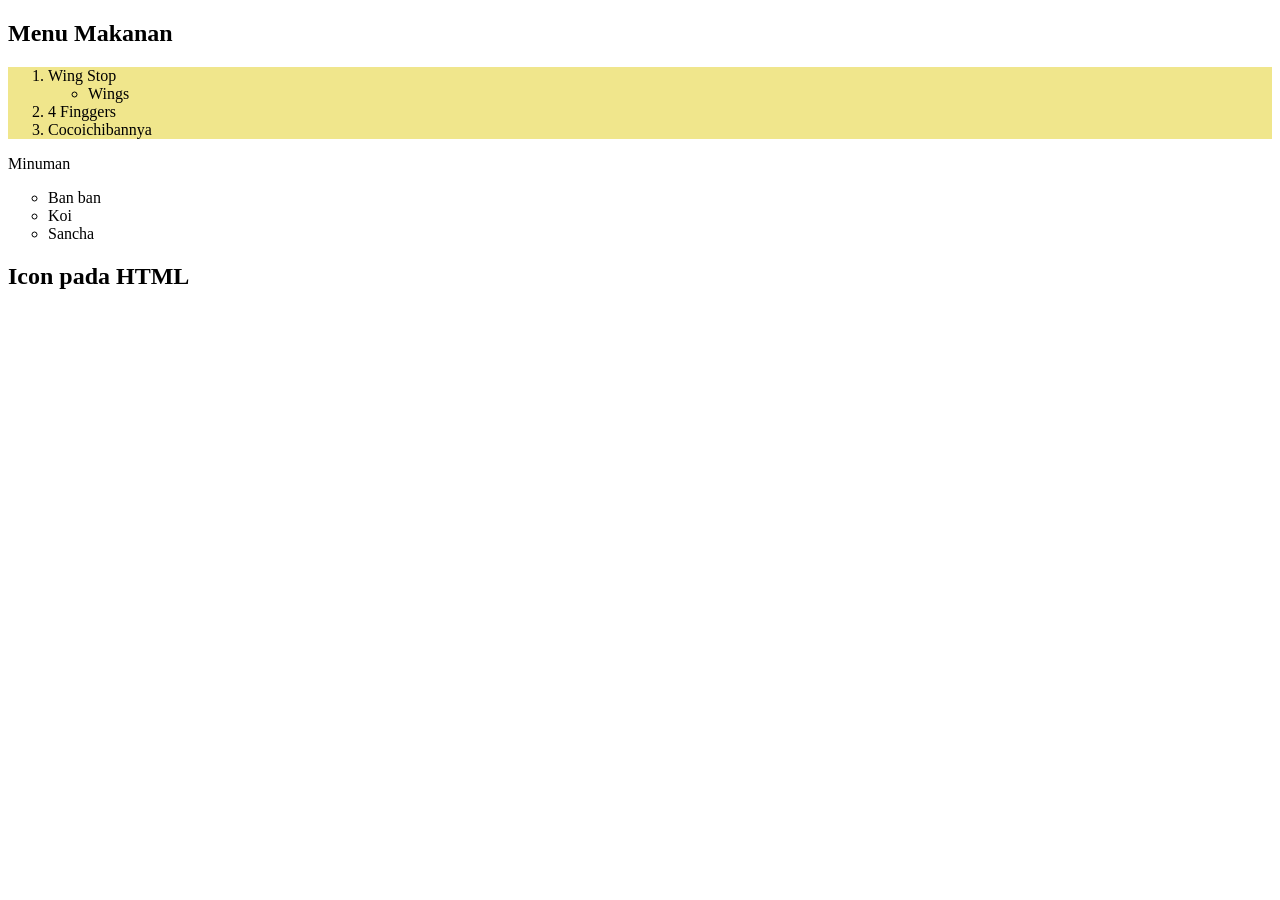
<file: listgabungan.html>
<!DOCTYPE html>
<html>
    <head>
        <title>Orderlist dan Unorderlist</title>
        <style>
            ul{
                list-style-type: circle;
            }
            ol.a{
                list-style: lower-alpha
            }
            ol{
                background-color: khaki;
            }
        </style>
    </head>
    <body>
        <h2>Menu Makanan</h2>
        <ol>
            <li> Wing Stop</li>
            <ul>
                <li> Wings</li>
            </ul>
            <li> 4 Finggers</li>
            <ol class="a"></ol>
            <li> Cocoichibannya</li>
        </ol>
        <p>Minuman</p>
        <ul>
            <li>Ban ban</li>
            <li> Koi </li>
            <li> Sancha</li>
        </ul>
        <h2>Icon pada HTML</h2>
    </body>
</html>
</file>
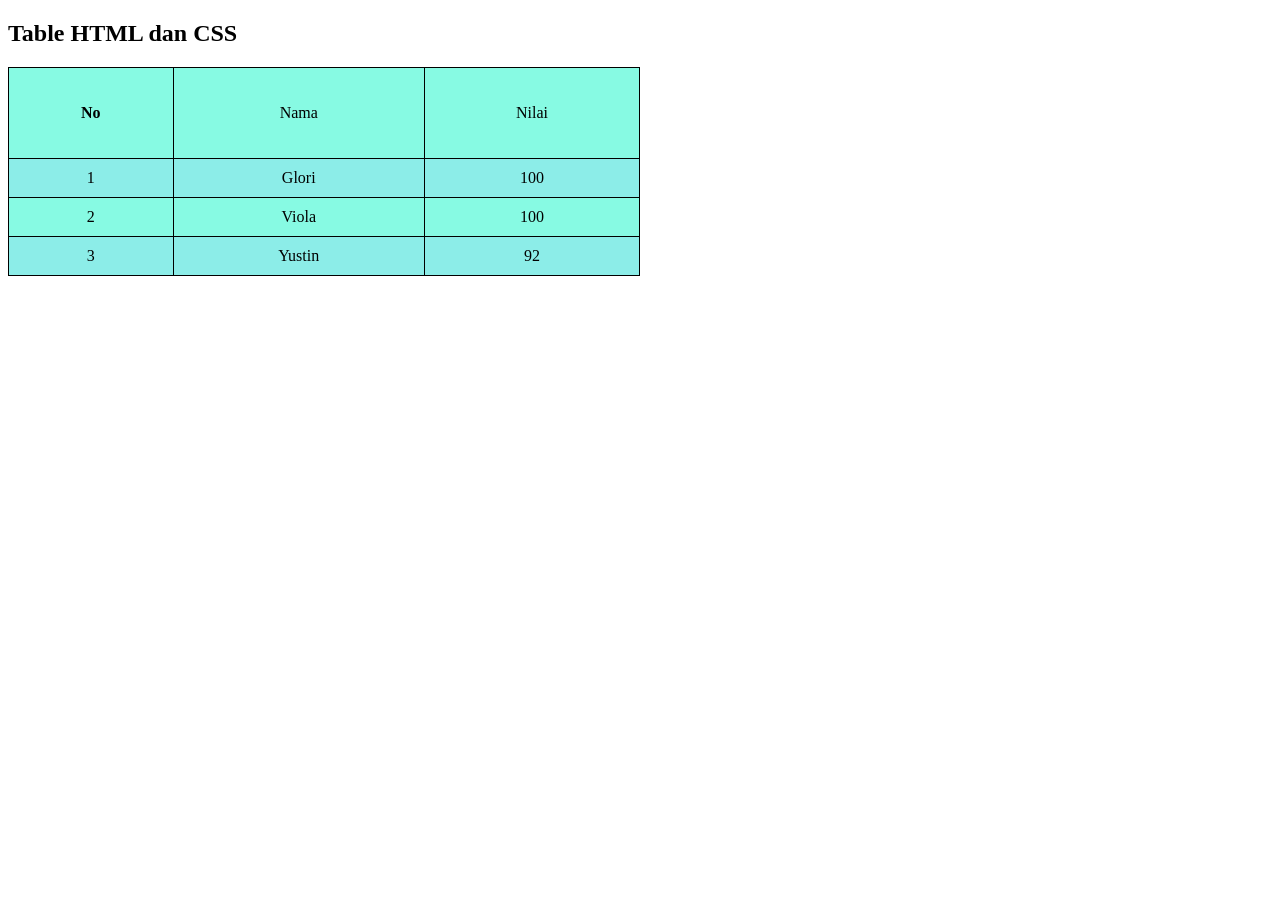
<file: tablee.html>
<!DOCTYPE html>
<html>
    <head>
        <title> Table HTML dan CSS</title>
        <link rel="stylesheet" href="tablee.css">
    </head>
    <body>
        <h2> Table HTML dan CSS</h2>
        <table>
             <tr>
                <th> No </th>
                <td> Nama </td>
                <td> Nilai </td>
             </tr>
             <tr>
                <td>1</td>
                <td> Glori </td>
                <td> 100</td>
             </tr>
             <tr>
                <td>2</td>
                <td> Viola </td>
                <td> 100 </td>
             </tr>
             <tr>
                <td>3</td>
                <td> Yustin </td>
                <td> 92</td>
             </tr>
        </table>
    </body>
</html>
</file>
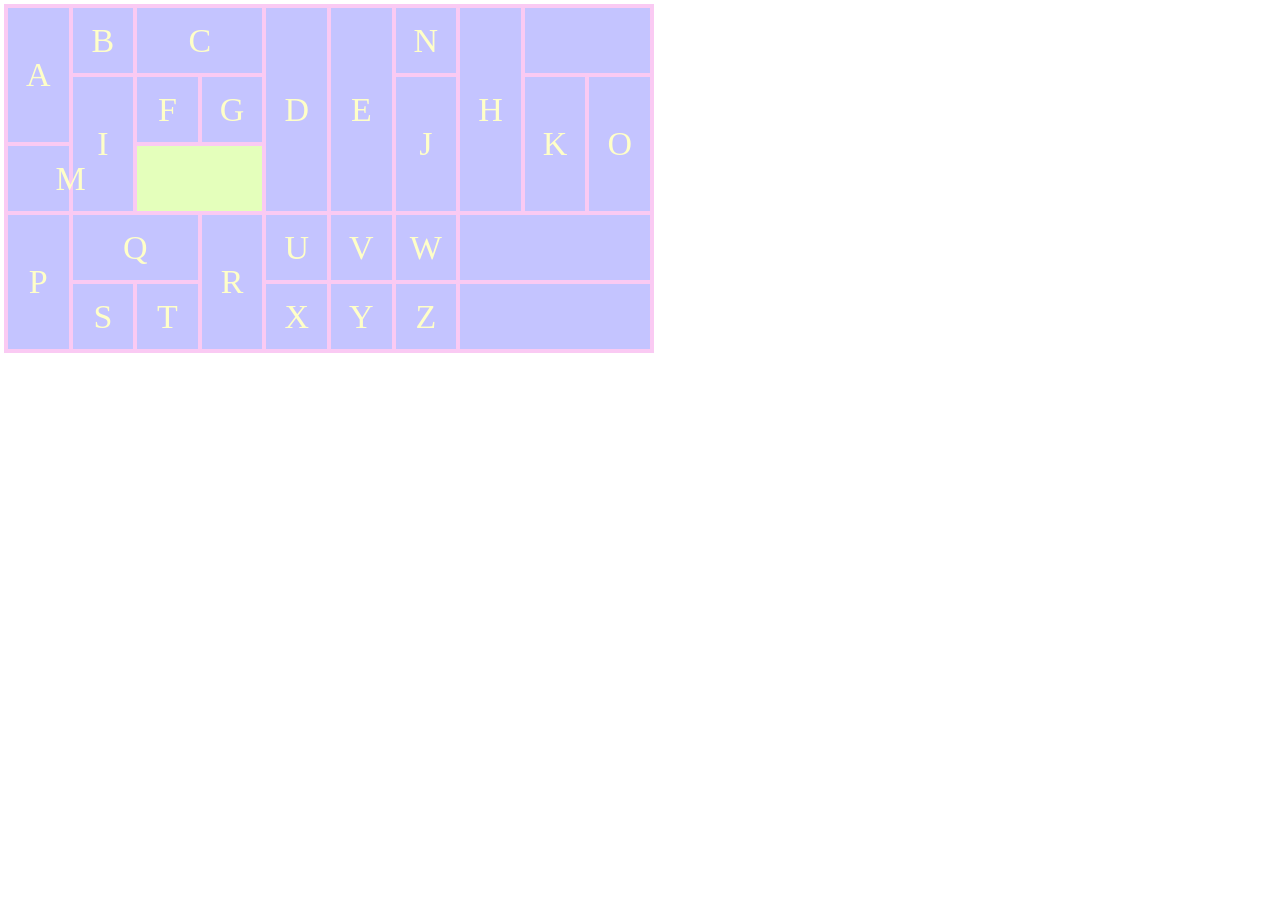
<file: tablemerge.html>
<!DOCTYPE html>
<html lang="id">
<head>
    <meta charset="UTF-8">
    <title>Table Merge</title>
    <link rel="stylesheet" href="tablemerge.css">
</head>
<body>

<table>
    <tr>
        <td rowspan="2">A</td>
        <td>B</td>
        <td colspan="2">C</td>
        <td rowspan="3">D</td>
        <td rowspan="3">E</td>
        <td>N</td>
        <td rowspan="3">H</td>
        <td colspan="2"></td>
    </tr>
    <tr>
        <td rowspan="2">I</td>
        <td>F</td>
        <td>G</td>
        <td rowspan="2">J</td>
        <td rowspan="2">K</td>
        <td rowspan="2">O</td>
    </tr>
    <tr>
        <td colspan="2">M</td>
    </tr>
    <tr>
        <td rowspan="2">P</td>
        <td colspan="2">Q</td>
        <td rowspan="2">R</td>
        <td>U</td>
        <td>V</td>
        <td>W</td>
        <td colspan="3"></td>
    </tr>
    <tr>
        <td>S</td>
        <td>T</td>
        <td>X</td>
        <td>Y</td>
        <td>Z</td>
        <td colspan="3"></td>
    </tr>
</table>

</body>
</html>
</file>
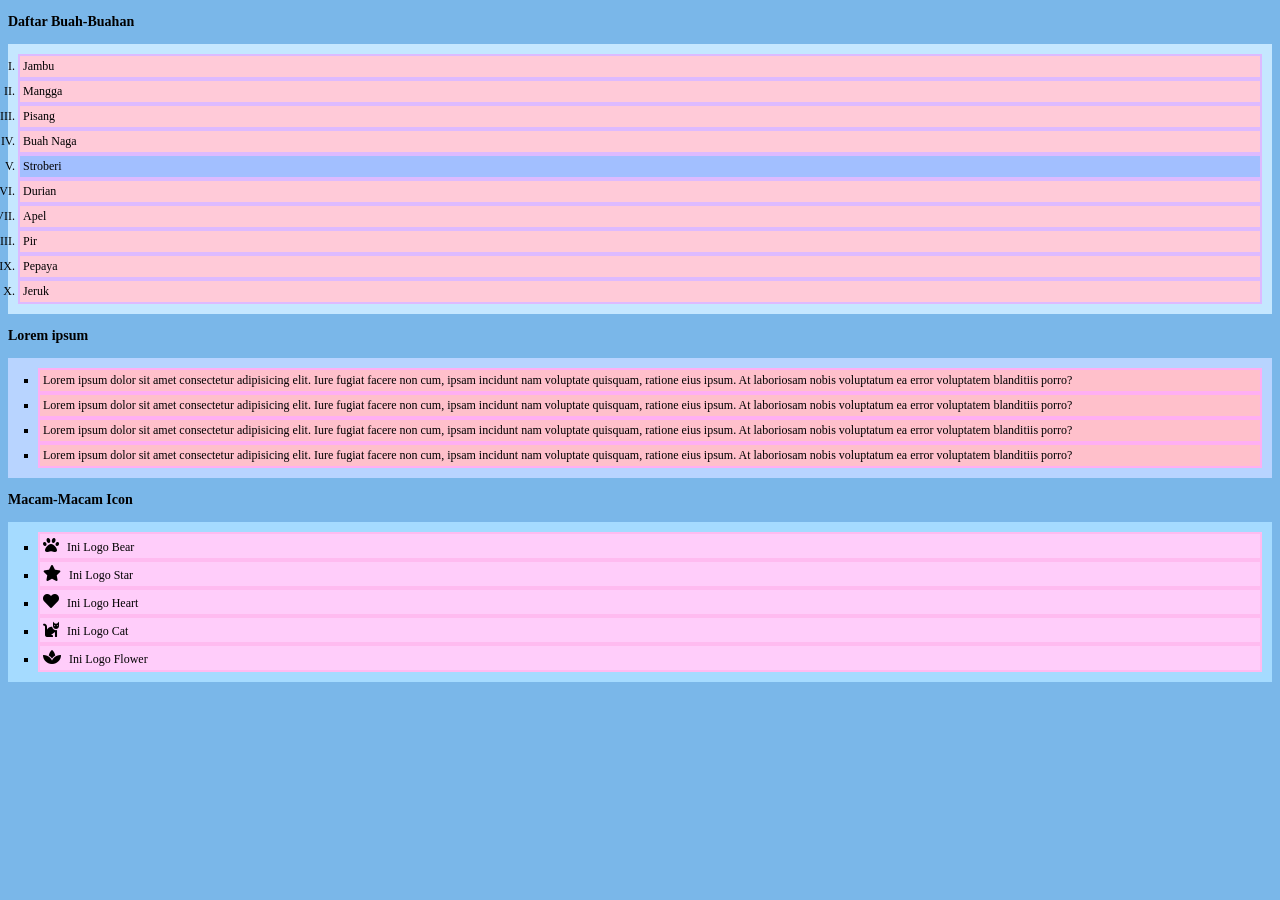
<file: Tugas_list.html>
<!DOCTYPE html>
<html>
<head>
    <title>Tugas List</title>
    <link rel="stylesheet" href="Tugas_list.css">
    <link rel="stylesheet" href="https://cdnjs.cloudflare.com/ajax/libs/font-awesome/5.15.4/css/all.min.css">
</head>
<body>

    <h3>Daftar Buah-Buahan</h3>

    <ol class="buah">
        <li>Jambu</li>
        <li>Mangga</li>
        <li>Pisang</li>
        <li>Buah Naga</li>
        <li>Stroberi</li>
        <li>Durian</li>
        <li>Apel</li>
        <li>Pir</li>
        <li>Pepaya</li>
        <li>Jeruk</li>
    </ol>

    <h3>Lorem ipsum</h3>

    <ul class="lorem">
        <li>Lorem ipsum dolor sit amet consectetur adipisicing elit. Iure fugiat facere non cum, ipsam incidunt nam voluptate quisquam, ratione eius ipsum. At laboriosam nobis voluptatum ea error voluptatem blanditiis porro?</li>
        <li>Lorem ipsum dolor sit amet consectetur adipisicing elit. Iure fugiat facere non cum, ipsam incidunt nam voluptate quisquam, ratione eius ipsum. At laboriosam nobis voluptatum ea error voluptatem blanditiis porro?</li>
        <li>Lorem ipsum dolor sit amet consectetur adipisicing elit. Iure fugiat facere non cum, ipsam incidunt nam voluptate quisquam, ratione eius ipsum. At laboriosam nobis voluptatum ea error voluptatem blanditiis porro?</li>
        <li>Lorem ipsum dolor sit amet consectetur adipisicing elit. Iure fugiat facere non cum, ipsam incidunt nam voluptate quisquam, ratione eius ipsum. At laboriosam nobis voluptatum ea error voluptatem blanditiis porro?</li>
    </ul>

    <h3>Macam-Macam Icon</h3>

    <ul class="icon">
        <li><i class="fas fa-paw"></i> Ini Logo Bear</li>
        <li><i class="fas fa-star"></i> Ini Logo Star</li>
        <li><i class="fas fa-heart"></i> Ini Logo Heart</li>
        <li><i class="fas fa-cat"></i> Ini Logo Cat</li>
        <li><i class="fas fa-spa"></i> Ini Logo Flower</li>
    </ul>

</body>
</html>
</file>
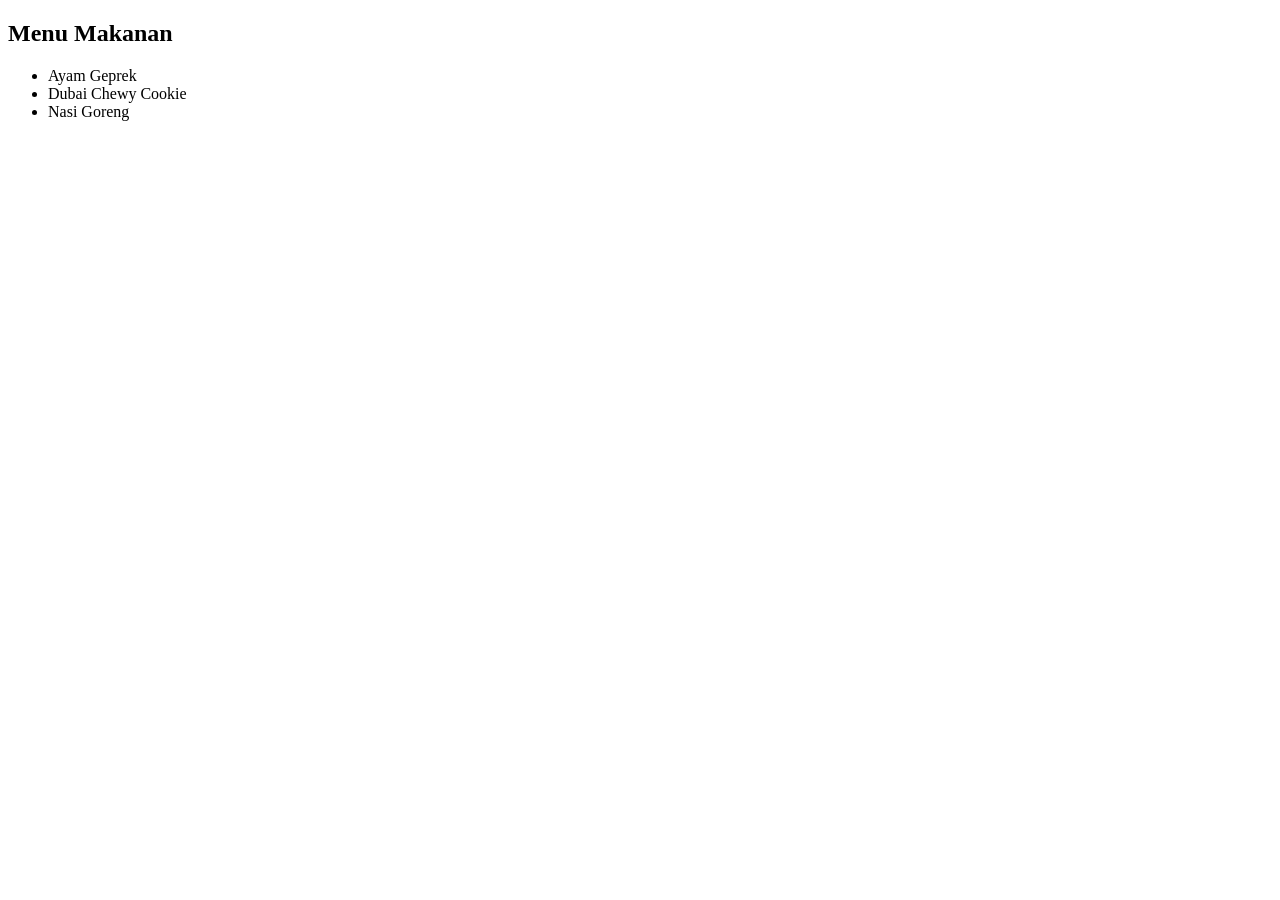
<file: unorderlist.html>
<!DOCTYPE html>
<html>
    <head>
        <title>Unorderlist</title>
    </head>
    <body>
        <h2>Menu Makanan</h2>
        <!-- style type ul : disc, circle, square-->
        <ul>
            <li> Ayam Geprek </li>
            <li> Dubai Chewy Cookie</li>
            <li> Nasi Goreng </li>
        </ul>
    </body>
</html>
</file>
<file: tablee.css>
table, th, td{
    border: 1px solid;
    text-align: center;
    padding: 10px;
}
table{ 
    width: 50%;
    border-collapse: collapse;
}
th{
    height: 70px;
}
tr:hover{
    background-color: rgb(144, 199, 255);
}
tr{
    background-color: rgb(135, 250, 227);
}
tr:nth-child(even){
    background-color: rgb(140, 237, 232);
}
</file>
<file: tablemerge.css>
body {
    margin: 4px;
    font-family: "Times New Roman", serif;
}

table {
    width: 650px;
    height: 330px;
    table-layout: fixed;
    border-collapse: collapse;
    border: 4px solid rgb(192, 246, 255);
    background-color: rgb(228, 255, 187);
}

td {
    height: 65px;
    border: 4px solid rgb(250, 202, 243);
    background-color: rgb(196, 196, 255);
    color: rgb(255, 255, 200);
    text-align: center;
    vertical-align: middle;
    font-size: 34px;
    font-weight: normal;
    padding: 0;
}

td:hover {
    background-color: #2222ff;
}
</file>
<file: Tugas_list.css>
body {
    background-color: rgb(122, 183, 233);
    font-family: Georgia;
    font-size: 12px;
}

h3 {
    font-size: 14px;
}

.buah {
    background-color: rgb(197, 231, 255);
    padding: 10px;
    list-style-type: upper-roman;
}

.buah li {
    background-color: rgb(255, 202, 216);
    border: 2px solid rgb(221, 186, 255);
    padding: 3px;
}

.buah li:nth-child(5) {
    background-color: rgb(162, 191, 255);
}

.lorem {
    background-color: rgb(184, 212, 255);
    padding: 10px 10px 10px 30px;
    list-style-type: square;
}

.lorem li {
    background-color: pink;
    border: 2px solid rgb(255, 175, 243);
    padding: 3px;
}

.icon {
    background-color: rgb(165, 219, 255);
    padding: 10px 10px 10px 30px;
    list-style-type: square;
}

.icon li {
    background-color: rgb(255, 205, 250);
    border: 2px solid rgb(255, 187, 240);
    padding: 3px;
}

.icon i {
    color: black;
    font-size: 16px;
    margin-right: 5px;
}
</file>
